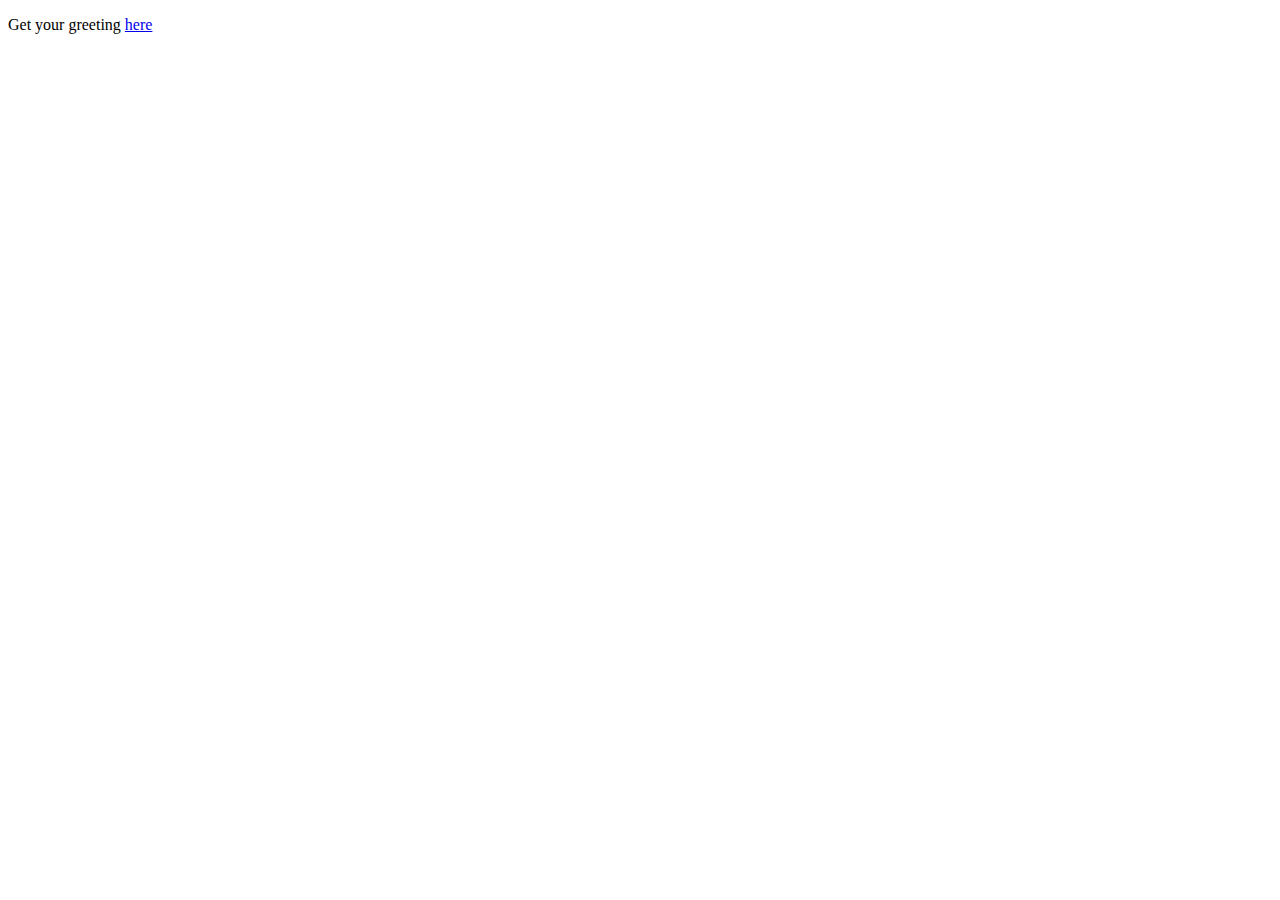
<file: src/main/resources/static/index.html>
<!DOCTYPE HTML>
<html>
<head> 
    <title>Getting Started: Serving Web Content</title> 
    <meta http-equiv="Content-Type" content="text/html; charset=UTF-8" />
</head>
<body>
    <p>Get your greeting <a href="/greeting">here</a></p>
</body>
</html>
</file>
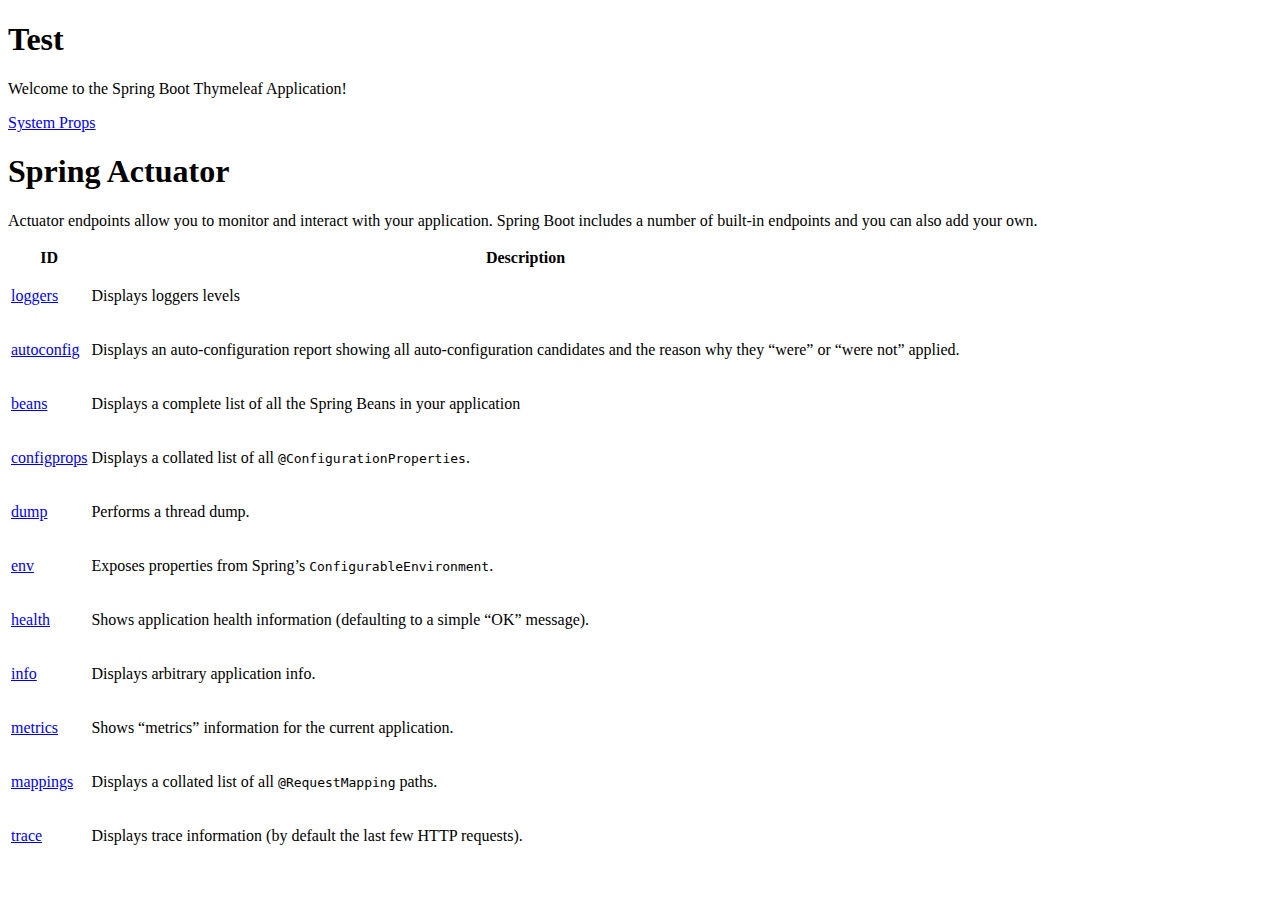
<file: src/main/resources/templates/fragments/index/index.html>
<!DOCTYPE html>
<html xmlns:th="http://www.thymeleaf.org"
      xmlns:layout="http://www.ultraq.net.nz/thymeleaf/layout"
      layout:decorate="../layouts/layout">
<head>
    <title>Hello Spring Boot!</title>
</head>
<body>
<div layout:fragment="content">
    <div class="hero-unit">
        <h1>Test</h1>
        <p>
            Welcome to the Spring Boot Thymeleaf Application!
        </p>
        <p>
            <a href="#" th:href="@{properties}" class="btn btn-large btn-success">System Props</a>
        </p>
    </div>
    <div>
        <h1>Spring Actuator</h1>
        <p>
            Actuator endpoints allow you to monitor and interact with your application.
            Spring Boot includes a number of built-in endpoints and you can also add your own.
        </p>
        <table>
            <thead>
            <tr>
                <th>ID</th>
                <th>Description</th>
            </tr>
            </thead>
            <tbody>
            <tr>
                <td>
                    <p><a href="#" th:href="@{loggers}">loggers</a></p>
                </td>
                <td>
                    <p>Displays loggers levels</p>
                </td>
            </tr>
            <tr>
                <td>
                    <p><a href="#" th:href="@{autoconfig}">autoconfig</a></p>
                </td>
                <td>
                    <p>Displays an auto-configuration report showing all auto-configuration candidates and the
                        reason why they “were” or “were not” applied.</p>
                </td>
            </tr>
            <tr>
                <td>
                    <p><a href="#" th:href="@{beans}">beans</a></p>
                </td>
                <td>
                    <p>Displays a complete list of all the Spring Beans in your application</p>
                </td>
            </tr>
            <tr>
                <td>
                    <p><a href="#" th:href="@{configprops}">configprops</a></p>
                </td>
                <td>
                    <p>Displays a collated list of all <code class="literal">@ConfigurationProperties</code>.</p>
                </td>
            </tr>
            <tr>
                <td>
                    <p><a href="#" th:href="@{dump}">dump</a></p>
                </td>
                <td>
                    <p>Performs a thread dump.</p>
                </td>
            </tr>
            <tr>
                <td>
                    <p><a href="#" th:href="@{env}">env</a></p>
                </td>
                <td>
                    <p>Exposes properties from Spring’s <code class="literal">ConfigurableEnvironment</code>.</p>
                </td>
            </tr>
            <tr>
                <td>
                    <p><a href="#" th:href="@{health}">health</a></p>
                </td>
                <td>
                    <p>Shows application health information (defaulting to a simple “OK” message).</p>
                </td>
            </tr>
            <tr>
                <td>
                    <p><a href="#" th:href="@{info}">info</a></p>
                </td>
                <td>
                    <p>Displays arbitrary application info.</p>
                </td>
            </tr>
            <tr>
                <td>
                    <p><a href="#" th:href="@{metrics}">metrics</a></p>
                </td>
                <td>
                    <p>Shows “metrics” information for the current application.</p>
                </td>
            </tr>
            <tr>
                <td>
                    <p><a href="#" th:href="@{mappings}">mappings</a></p>
                </td>
                <td>
                    <p>Displays a collated list of all <code class="literal">@RequestMapping</code> paths.</p>
                </td>
            </tr>
            <tr>
                <td>
                    <p><a href="#" th:href="@{trace}">trace</a></p>
                </td>
                <td>
                    <p>Displays trace information (by default the last few HTTP requests).</p>
                </td>
            </tr>
            </tbody>
        </table>
    </div>
</div>
</body>
</html>
</file>
